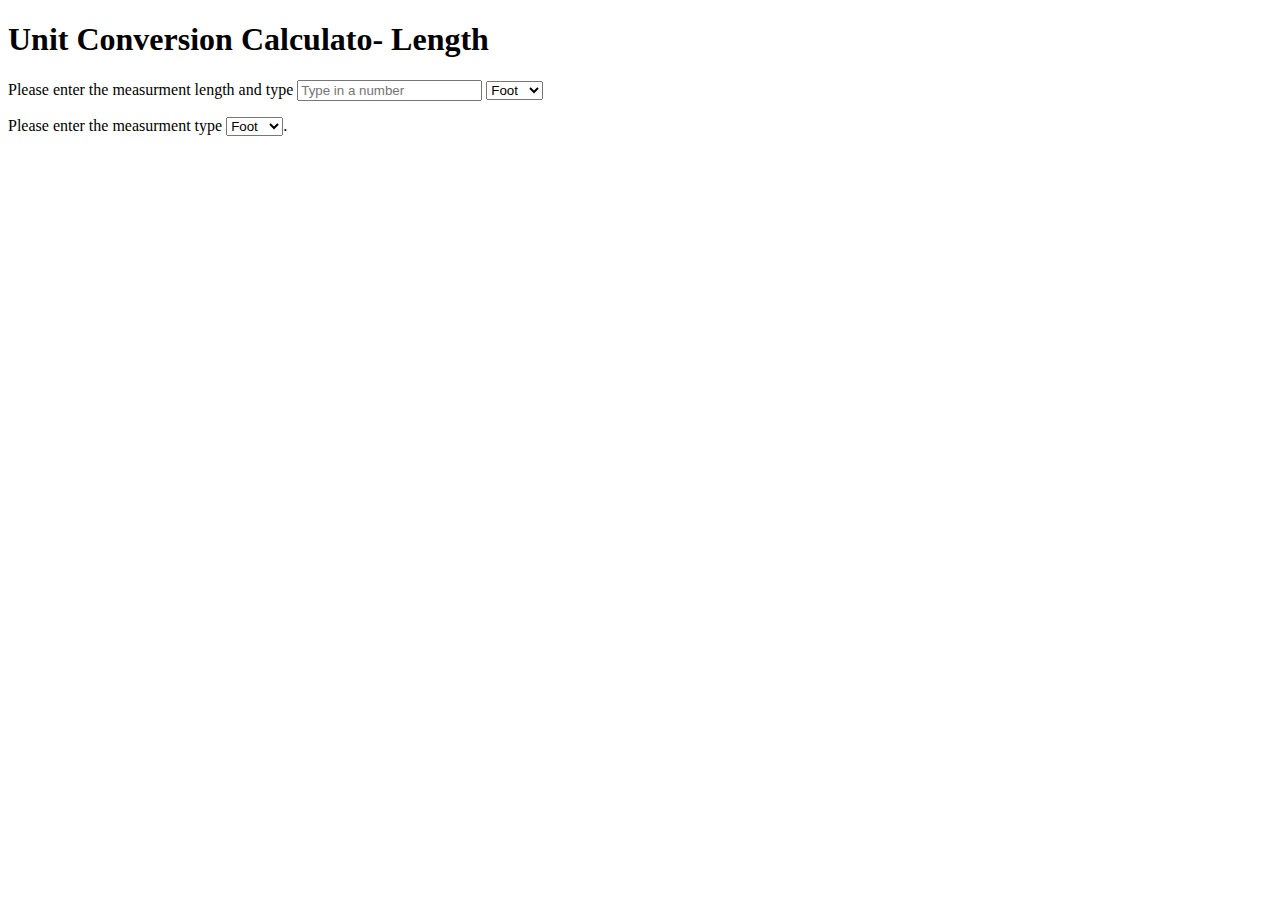
<file: Conversion.html>
<!DOCTYPE html>
<html lang="en-us">
    <head>



    </head>
    <body>

        <div class="Calculator">
            <h1>Unit Conversion Calculato- Length </h1>
            <p>Please enter the measurment length and type
                <input type="text" id="Input" placeholder="Type in a number"> 
                <select id="Input_type">
                    <option> Foot</option>
                    <option> Meter</option>
                    <option> Inch</option>
                </select></p>
            <p>Please enter the measurment type
                <select id="Output_type">
                    <option> Foot</option>
                    <option> Meter</option>
                    <option> Inch</option>
                </select>.</p>

            <p id="output">

            </p>

            <script src="js/Conversion.js">
                
            </script>

        </div>

    </body>
</html>
</file>
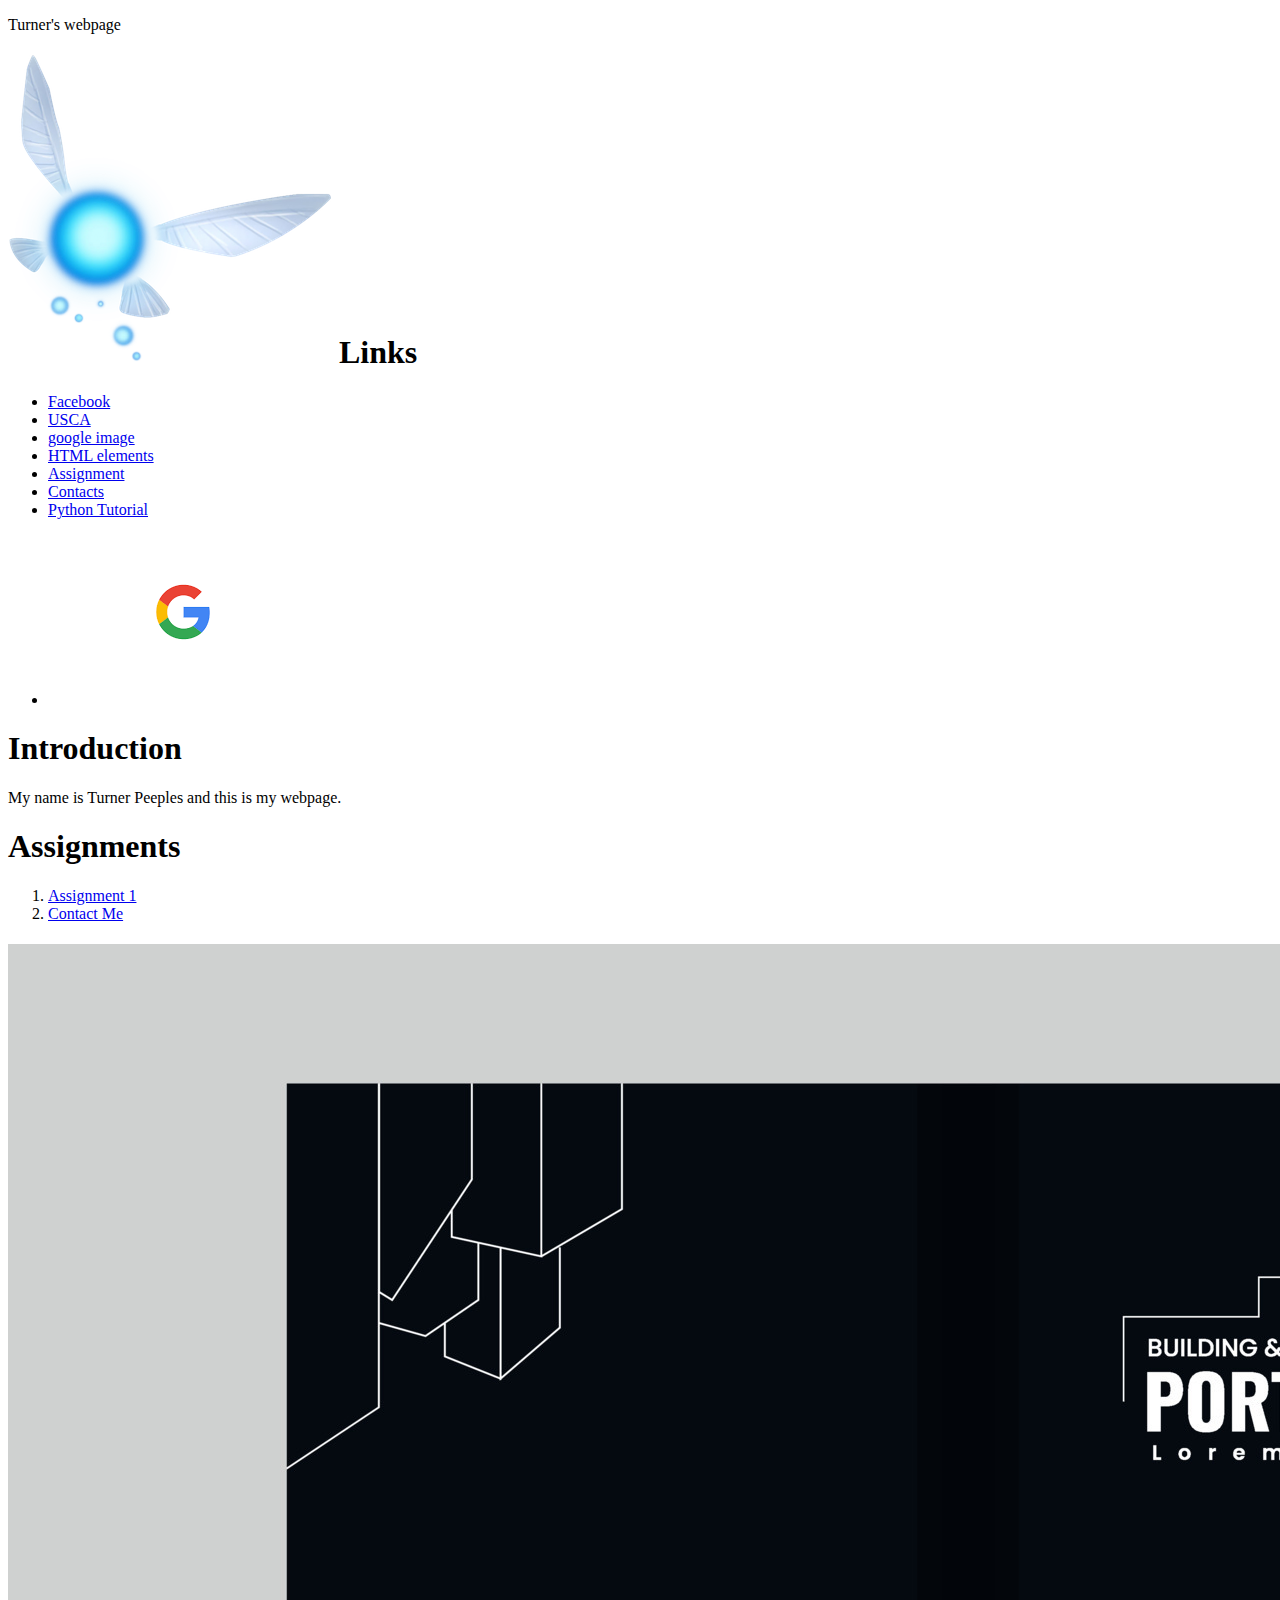
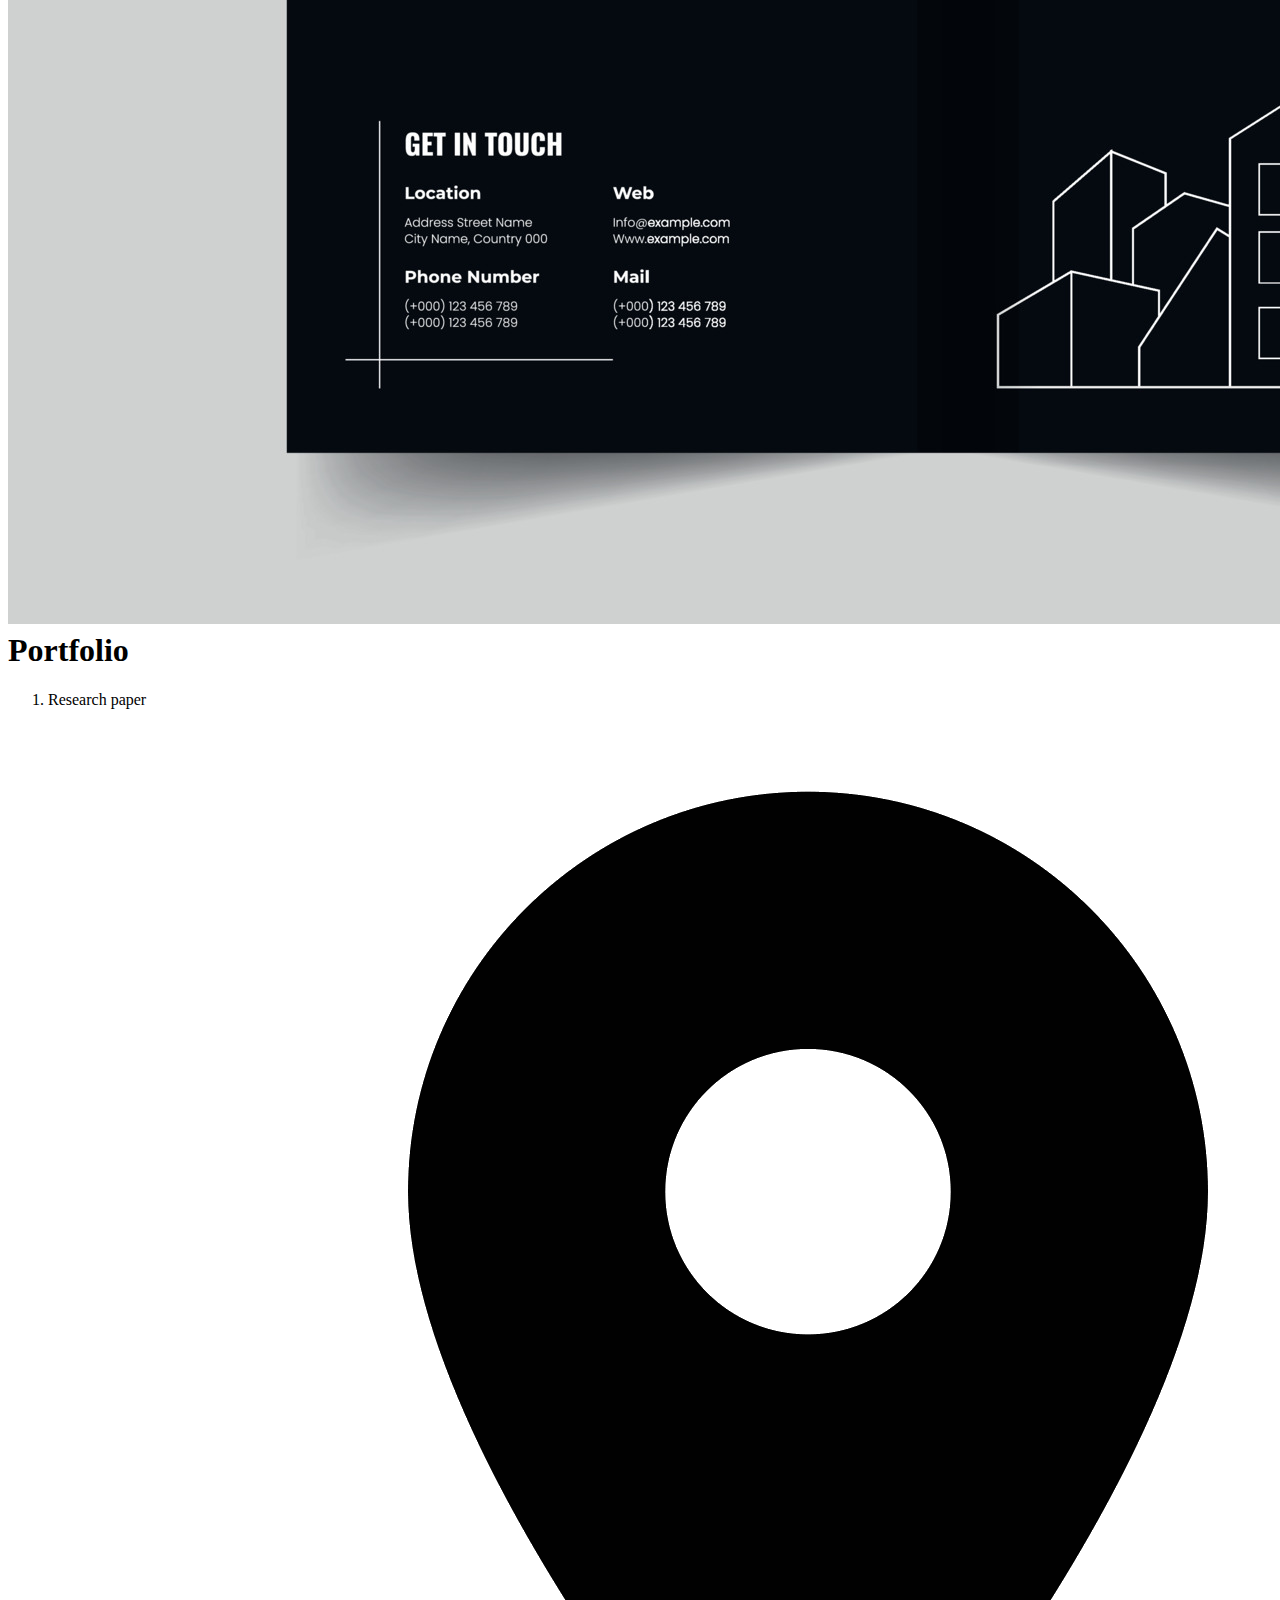
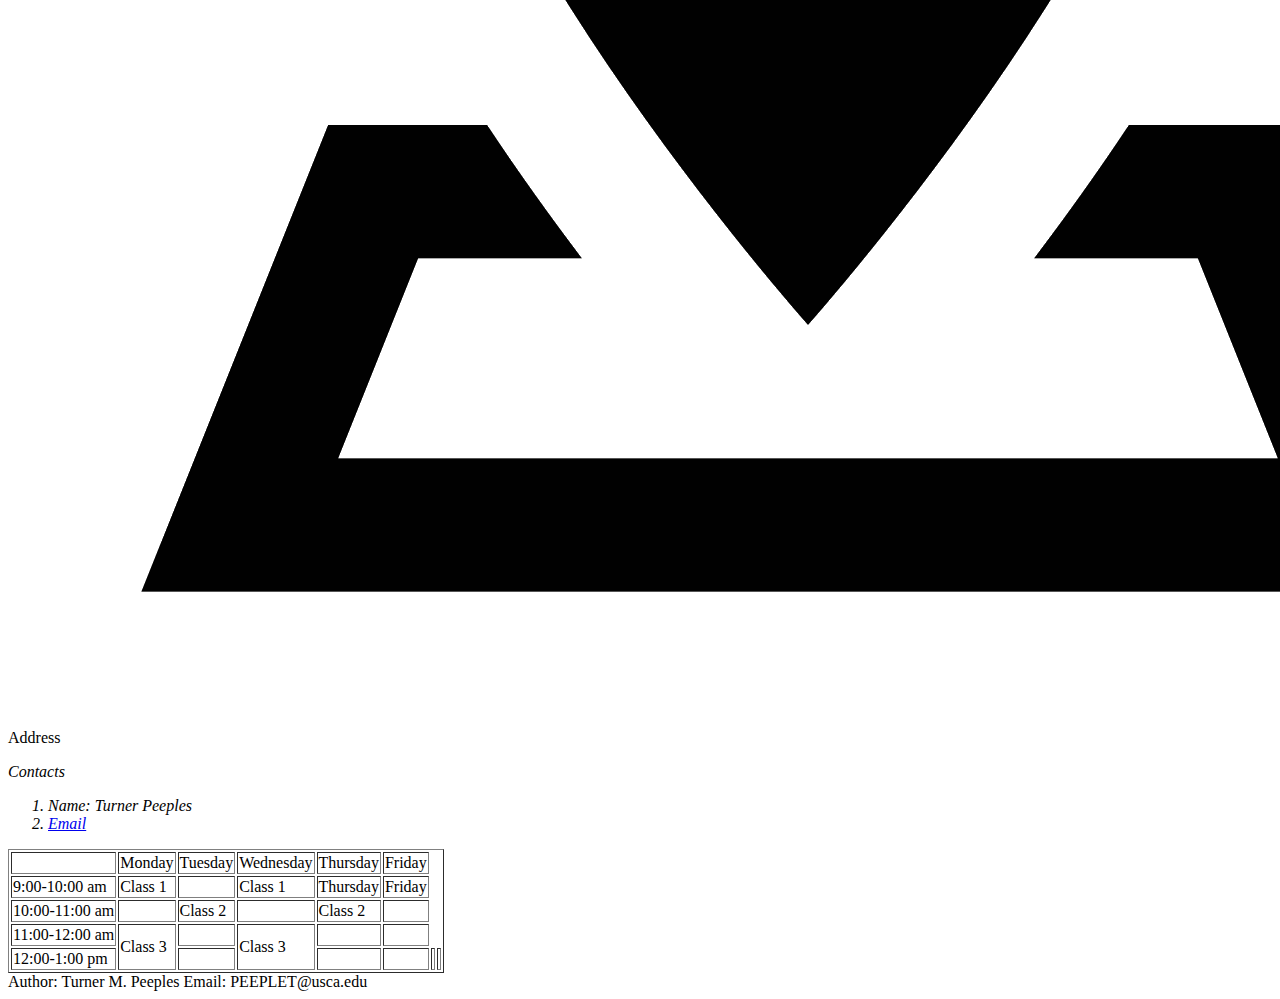
<file: Decomp.html>
<!DOCTYPE html>
<html lang="English">
<head>
    <title> Turner</title>
</head>

<body>
    <p> Turner's webpage</p>
    <div id="sidebar"></div>
    <div class="navbar">
    <h1> <img src="img/Navi_(The_Legend_of_Zelda).png" alt="navi">
        Links</h1>
    <main>
    <ul> 
            
        <li><a href="https://www.bing.com/ck/a?!&&p=bb5d6b3b428d98e8JmltdHM9MTcyNDgwMzIwMCZpZ3VpZD0yZjk1ZDFlNi02NmY5LTYyODQtMzRkOC1jNTQ5NjdlMDYzODImaW5zaWQ9NTIxNQ&ptn=3&ver=2&hsh=3&fclid=2f95d1e6-66f9-6284-34d8-c54967e06382&psq=facebook&u=a1aHR0cHM6Ly93d3cuZmFjZWJvb2suY29tLw&ntb=1">Facebook</a></li>
        <li><a href="https://www.usca.edu/">USCA</a></li>
        <li><a href="img/google.png">google image</a></li>
        <li><a href="HTMLelements.html">HTML elements</a></li>
        <li><a href="#Assignment">Assignment</a></li>
        <li><a href="#Address">Contacts</a></li>
        <li><a href="https://www.youtube.com/watch?v=XKHEtdqhLK8"> Python Tutorial</a></li>
        <li><a href="https://google.com"><img src="img/google.png" alt="Google"></a></li>
        
    </ul>
</main>
</div>
<div class="Introduction">
    <h1>Introduction</h1>
    <p>My name is Turner Peeples and this is my webpage. </p>
</div>
<div id="Assignment">
<div class="Assignment">
    <h1>Assignments</h1>
    <ol>
        
        <li><a href="Homework/Assignments/Assignment1.pdf"> Assignment 1</a></li>
        <li><a href="ContactMe.html">Contact Me</a></li>
    </ol>
</div>
<div class="portfolio">
<h1><img src="img/Port.jpg" alt="port">
     Portfolio</h1>
<ol>
    <li> Research paper</li>
</ol>
<div id="Address">
<p><img src="img/address-icon-vector-3.png" alt="AD">
    Address</p> <em> Contacts</em>
<address>
    <ol>
        <li>Name: Turner Peeples</li>
        <li><a href="mailto:PEEPLET@usca.edu">Email</a></li>
    </ol> 
</address>
</div>
</div></div>
<div class="Schedule">
<table border="1">
    
    <th>
        <td>Monday</td>
        <td>Tuesday</td>
        <td>Wednesday</td>
        <td>Thursday</td>
        <td>Friday</td>
    </th>
    <tr> 
        <td> 9:00-10:00 am </td>
        <td>Class 1</td>
        <td></td>
        <td>Class 1</td>
        <td>Thursday</td>
        <td>Friday</td>
    </tr>
    <tr> 
        <td> 10:00-11:00 am </td>
        <td></td>
        <td>Class 2</td>
        <td></td>
        <td>Class 2</td>
        <td></td>
    </tr>
    <tr> 
        <td> 11:00-12:00 am </td>
        <td rowspan="2">Class 3</td>
        <td></td>
        <td rowspan="2">Class 3</td>
        <td></td>
        <td></td>
    </tr>
    <tr> 
        <td> 12:00-1:00 pm </td>
        <td></td>
        <td></td>
        <td></td>
        <td></td>
        <td></td>
    </tr>
</Table>

</div>
<footer>
    Author: Turner M. Peeples
    Email: PEEPLET@usca.edu
</footer>
</body>

</html>
</file>
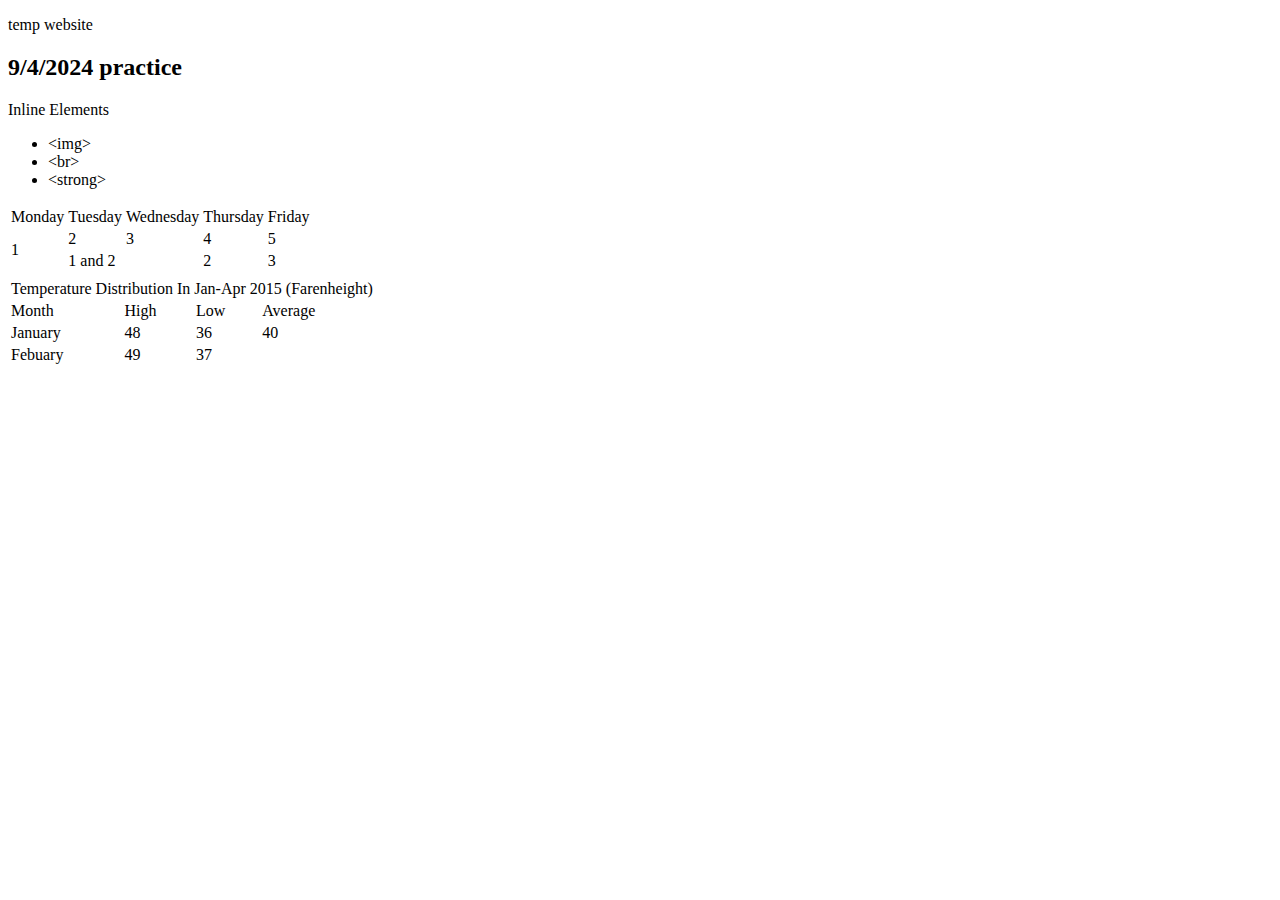
<file: Table Practice.html>
<!DOCTYPE html>
<html>
<head>
    <title> Turner</title>
</head>
<body>
    <p> temp website</p>
    <div id="sidebar"></div>
    

        <div class="practice"></div>
        <h2>9/4/2024 practice</h2>
       
            <li>Inline Elements</li>
            <ul>
                <li>&lt;img&gt;</li>
                <li>&lt;br&gt;</li>
                <li>&lt;strong&gt;</li>
            </ul>
        </ol>
    </div>
    <div class="navbar">
    <table>
        <tr>
            <td>Monday</td>
            <td>Tuesday</td>
            <td>Wednesday</td>
            <td>Thursday</td>
            <td>Friday</td>
       <tr>
         <td rowspan="2"> 1 </td>
         <td> 2</td>
         <td> 3</td>
         <td> 4</td>
         <td> 5</td>
       </tr> 
       <tr>
         <td colspan="2"> 1 and 2</tdcolspan> 
         <td> 2</td>
         <td> 3</td>
       </tr>
       <tr></tr>
       <tr></tr>     
    </table>
</div>
<div>
    <table>
        <tr>
        <td colspan="4">Temperature Distribution In Jan-Apr 2015 (Farenheight)</tdcolspan>
        <tr>
<td>Month</td>
<td> High</td>
<td>Low</td>
<td>Average</td>            
        </tr>
        <tr>
            <td>January</td>
            <td>48</td>
            <td>36</td>
            <td>40</td>
        </tr>
        <tr>
            <td>Febuary</td>
            <td>49</td>            
            <td>37</td>
            <td colspan="2"></tdcolspan>
        </tr>












    </table>
</div>
</body>

</html>
</file>
